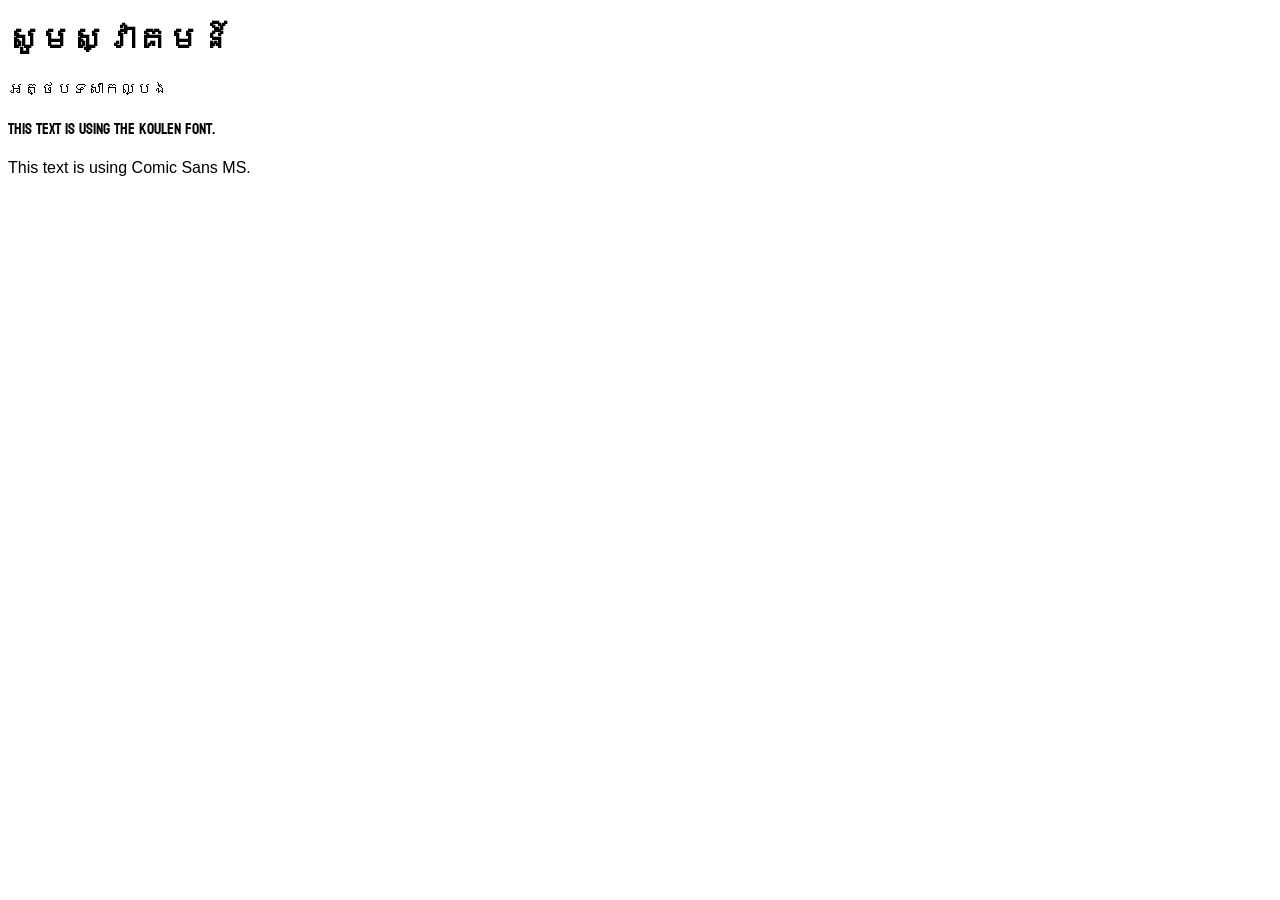
<file: g.html>
<!DOCTYPE html>
<html lang="en">
<head>
    <meta charset="UTF-8">
    <meta name="viewport" content="width=device-width, initial-scale=1.0">
    <title>Font Example</title>
    <!-- Google Font Koulen -->
    <link href="https://fonts.googleapis.com/css2?family=Koulen&display=swap" rel="stylesheet">
    <link rel="stylesheet" href="style.css">
</head>
<body>
    <h1 class="khmer-muol">សូមស្វាគមន៍</h1>
    <p class="khmer-bokor">អត្ថបទសាកល្បង</p>
    <p class="koulen">This text is using the Koulen font.</p>
    <p>This text is using Comic Sans MS.</p>
</body>
</html>
</file>
<file: style.css>
/* CSS Styles */
        body {
            font-family: 'Comic Sans MS', sans-serif;
        }
        .khmer-muol {
            font-family: 'Khmer OS Muol Light', serif;
        }
        .khmer-bokor {
            font-family: 'Khmer OS Bokor', serif;
        }
        .koulen {
            font-family: 'Koulen', sans-serif;
        }
</file>
